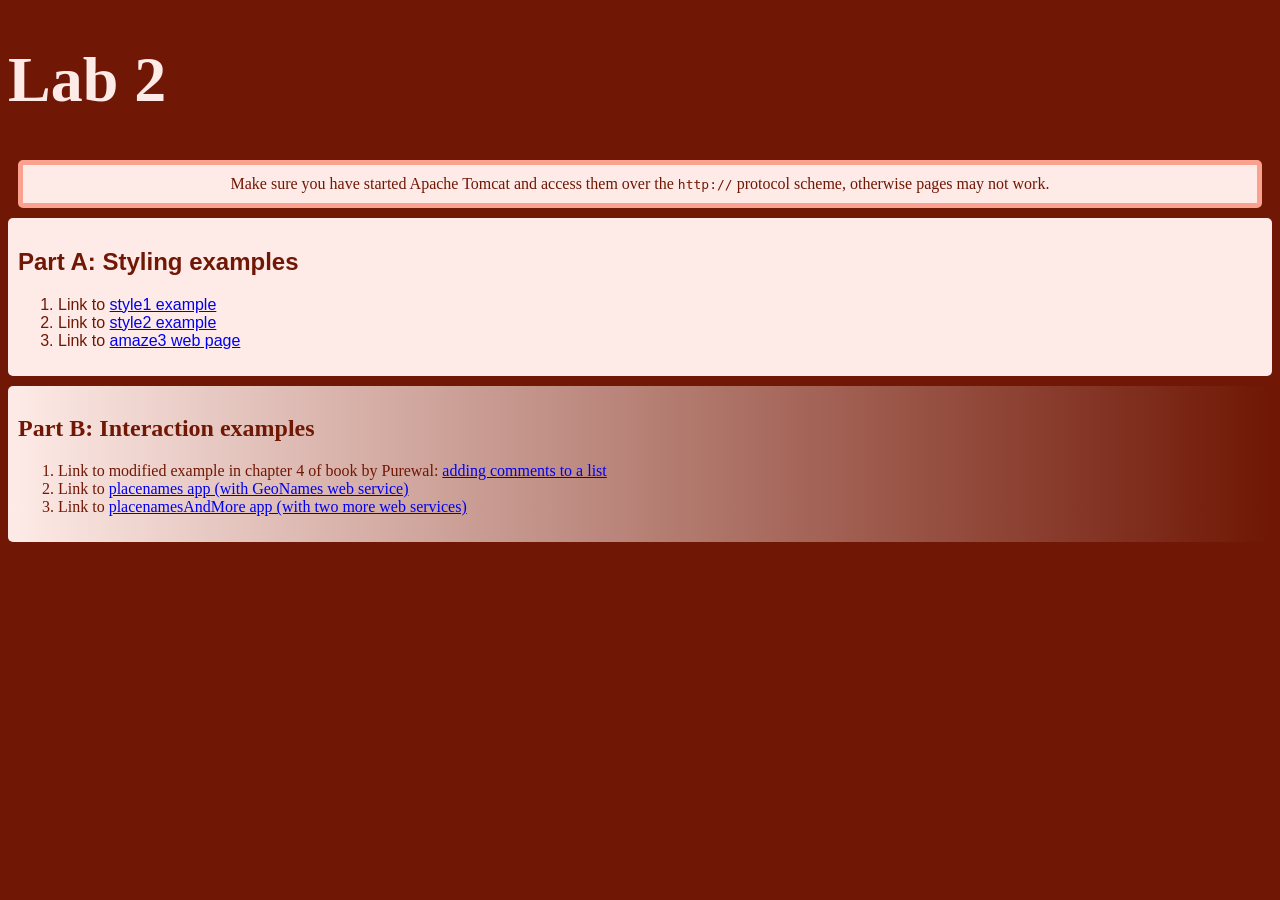
<file: lab2/index.html>
<!doctype html>
<html>

<head>
	<title>Lab 2 start page</title>
    <link href='style.css' rel='stylesheet' type='text/css'>
</head>

<body>
	<h1>Lab 2</h1>
	<p> Make sure you have started Apache Tomcat and access them over the
    <code>http://</code> protocol scheme, otherwise pages may not work. </p>

    <div class="list-one">
        <h2>Part A: Styling examples</h2>
        <ol>
            <li>
                Link to <a href="./styling/style1">style1 example</a>
            </li>
            <li>
                Link to <a href="./styling/style2">style2 example</a>
            </li>
            <li>
                Link to <a href="./styling/amaze3">amaze3 web page</a>
            </li>
        </ol>
    </div>

    <div class="list-two">
        <h2>Part B: Interaction examples</h2>
        <ol>
            <li>
                Link to modified example in chapter 4 of book by Purewal: <a href="./interaction/add2dom/index.html">adding
                    comments to a list</a>
            </li>
            <li>
                Link to <a href="./interaction/placenames/">placenames app (with GeoNames web service)</a>
            </li>
            <li>
                Link to <a href="./interaction/placenamesAndMore/">placenamesAndMore app (with two more web
                    services)</a>
            </li>
        </ol>
    </div>


	<br>

</body>

</html>
</file>
<file: lab2/style.css>
body {
    background-color: #701705;
    color: #feebe7;
}

h1 {
    font-size: 64px;
    color: #feebe7;
}

p {
    border: 5px solid #faa18f;
    border-radius: 5px;
    margin: 10px;
    padding: 10px;
    color: #701705;
    text-align: center;
    background-color: #feebe7;
}

.list-one {
    background-color: #feebe7;
    border-radius: 5px;
    padding: 10px;
    margin: 10px 0;
    font-family: Comic, sans-serif;
    color: #701705;
}

.list-two {
    background: linear-gradient(to right, #feebe7, #701705);
    border-radius: 5px;
    padding: 10px;
    margin: 10px 0;
    font-family: Georgia, serif;
    color: #701705;
}
</file>
